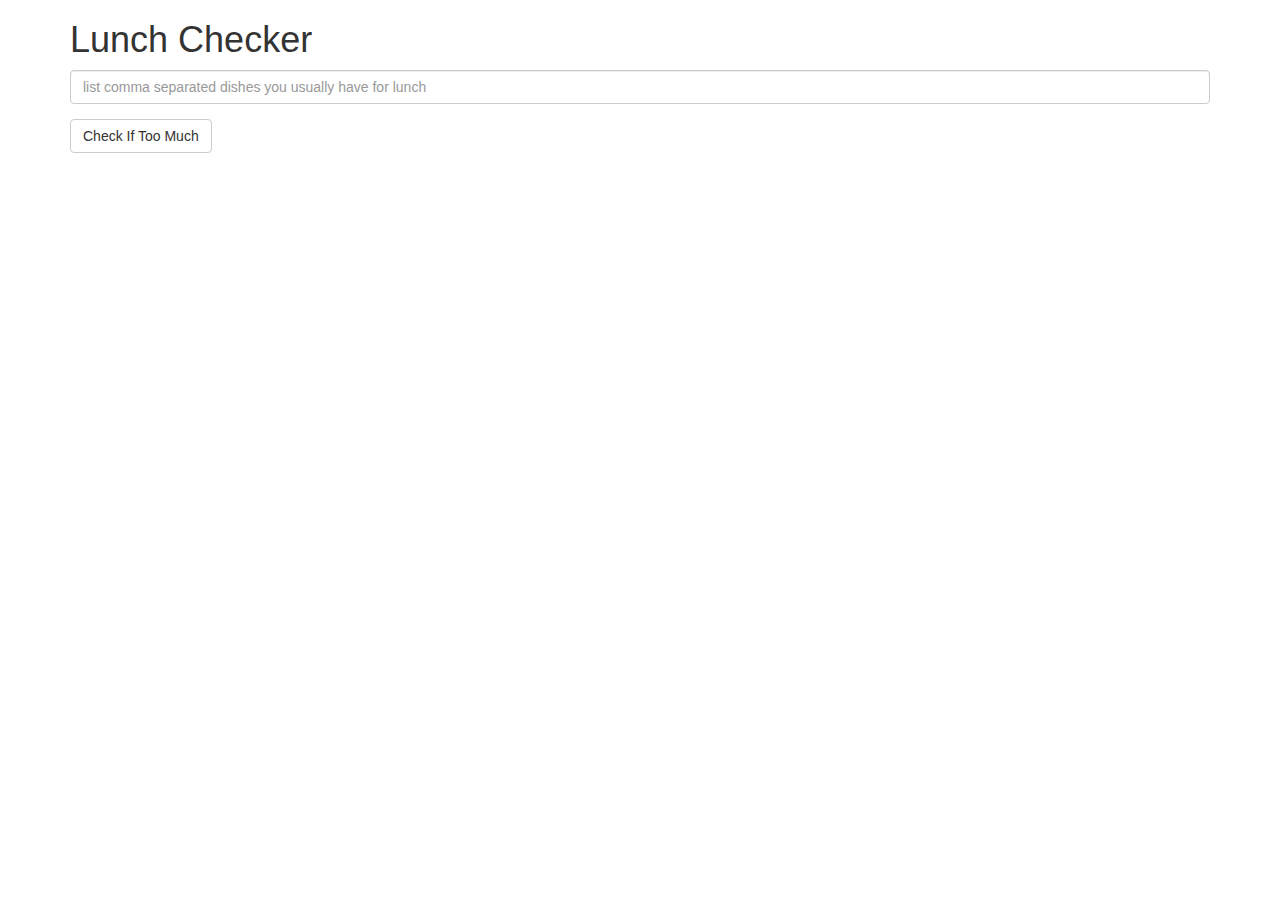
<file: semana07/index.html>
<!doctype html>
<html lang="en" ng-app='LunchCheck'>
  <head>
    <title>Lunch Checker</title>
    <meta name="viewport" content="width=device-width, initial-scale=1">
    <link rel="stylesheet" href="styles/bootstrap.min.css">
    <style>
      .message { font-size: 1.3em; font-weight: bold; }
    </style>
  </head>
<body>
  <div class="container" ng-controller='LunchCheckCtrlr'>
    <h1>Lunch Checker</h1>
    <div class="form-group">
      <input
        id="lunch-menu"
        ng-model="lunch"
        class="form-control"
        type="text"
        placeholder="list comma separated dishes you usually have for lunch"
      >
    </div>
    <div class="form-group">
      <button 
        class="btn btn-default"
        ng-click='CheckLunch()'
      >
        Check If Too Much
      </button>
    </div>
    <div class="form-group message">
      {{evaluation}}
    </div>

  </div>
  <script src="scripts/angular.min.js"></script>
  <script src="scripts/ng-app.js"></script>
</body>
</html>
</file>
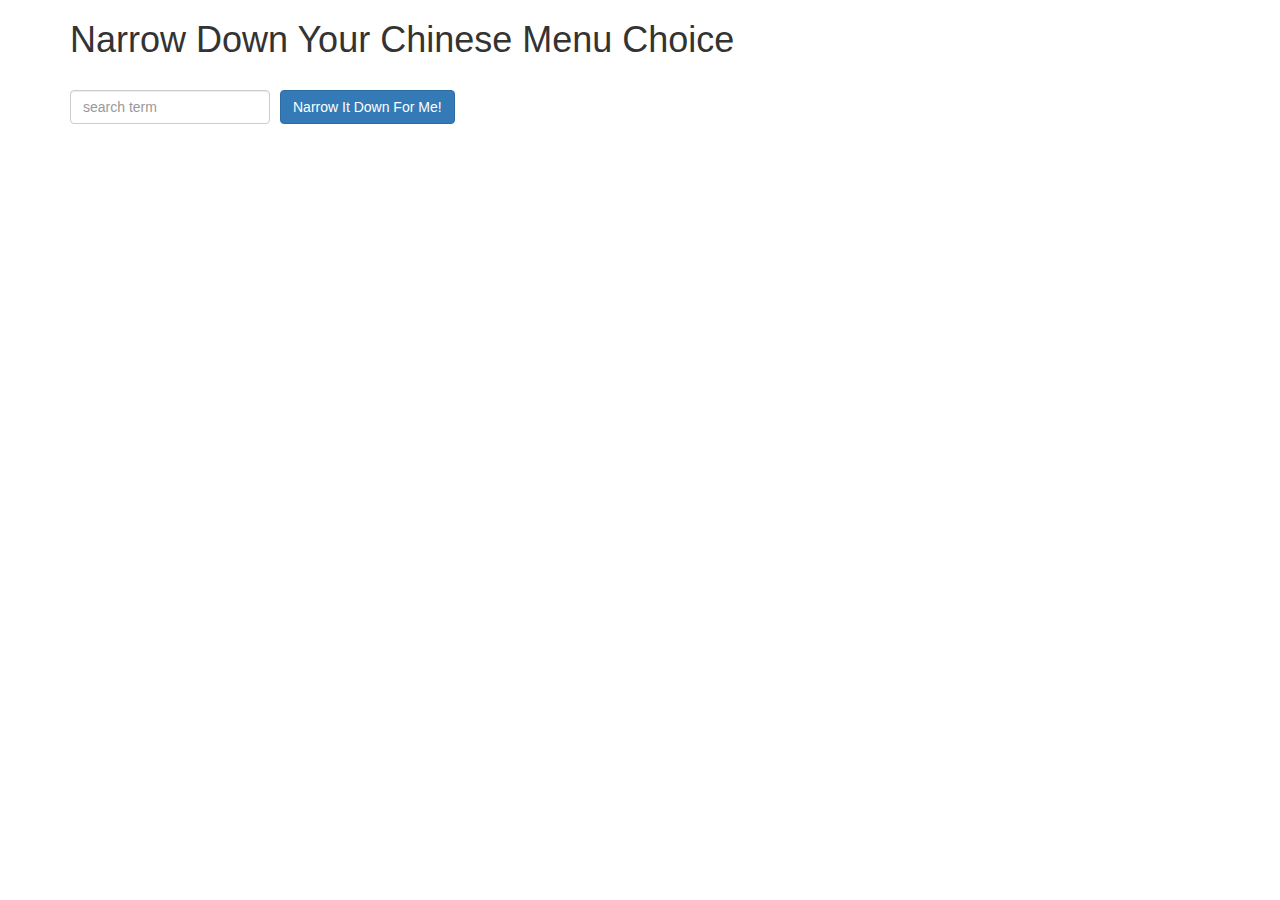
<file: semana09/index.html>
<!doctype html>
<html lang="en">
  <head>
    <title>Narrow Down Your Menu Choice</title>
    <meta name="viewport" content="width=device-width, initial-scale=1">
    <link rel="stylesheet" href="styles/bootstrap.min.css">
    <link rel="stylesheet" href="styles/styles.css">
  </head>
<body ng-app='NarrowItDownApp'>
   <div class="container" ng-controller='NarrowItDownAppController as narrowapp'>
    <h1>Narrow Down Your Chinese Menu Choice</h1>

    <div class="form-group">
      <input ng-model="narrowapp.searchTerm" type="text" placeholder="search term" class="form-control">
    </div>
    <div class="form-group narrow-button">
      <button ng-click="narrowapp.narrow();" class="btn btn-primary">
        Narrow It Down For Me!
      </button>
    </div>

    <div class="clearfix"></div>

    <found-items
      found-items="narrowapp.foundItems"
      on-remove="narrowapp.onRemove"></found-items>
  </div>

  <script src="scripts/angular.min.js"></script>
  <script src="scripts/ng-narrow.js"></script>
</body>
</html>
</file>
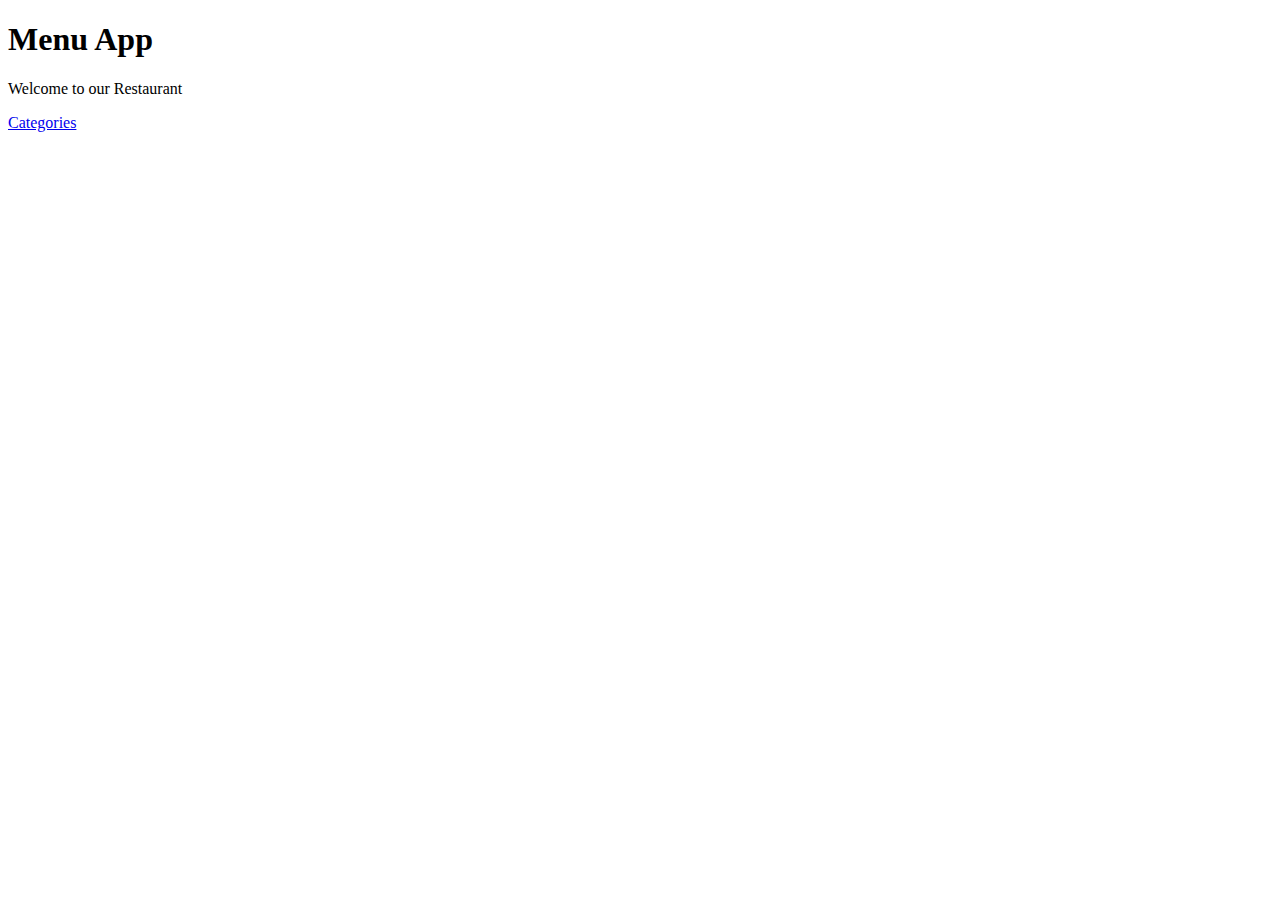
<file: semana10/index.html>
<!DOCTYPE html>
<html ng-app='MenuApp'>
  <head>
    <meta charset="utf-8">
    <title>Menu App</title>
  </head>
  <body>
    <ui-view></ui-view>

    <!-- Libraries -->
<!--
<script src="https://cdnjs.cloudflare.com/ajax/libs/angular.js/1.6.1/angular.min.js"> </script>
<script src="https://cdnjs.cloudflare.com/ajax/libs/angular-ui-router/1.0.3/angular-ui-router.min.js"> </script> 
-->
   <script src="lib/angular.min.js"></script>
   <script src="lib/angular-ui-router.min.js"></script>

    <!-- Modules -->
    <script src="src/menuapp.module.js"></script>
    <script src="src/menudata.module.js"></script>

    <!-- Routes -->
    <script src="src/routes.js"></script>

    <!-- 'Menu' module artifacts -->
    <script src="src/categories.component.js"></script>
    <script src="src/categories.controller.js"></script>
    <script src="src/items.component.js"></script>
    <script src="src/items.controller.js"></script>
    <script src="src/menudata.service.js"></script>

  </body>
</html>
</file>
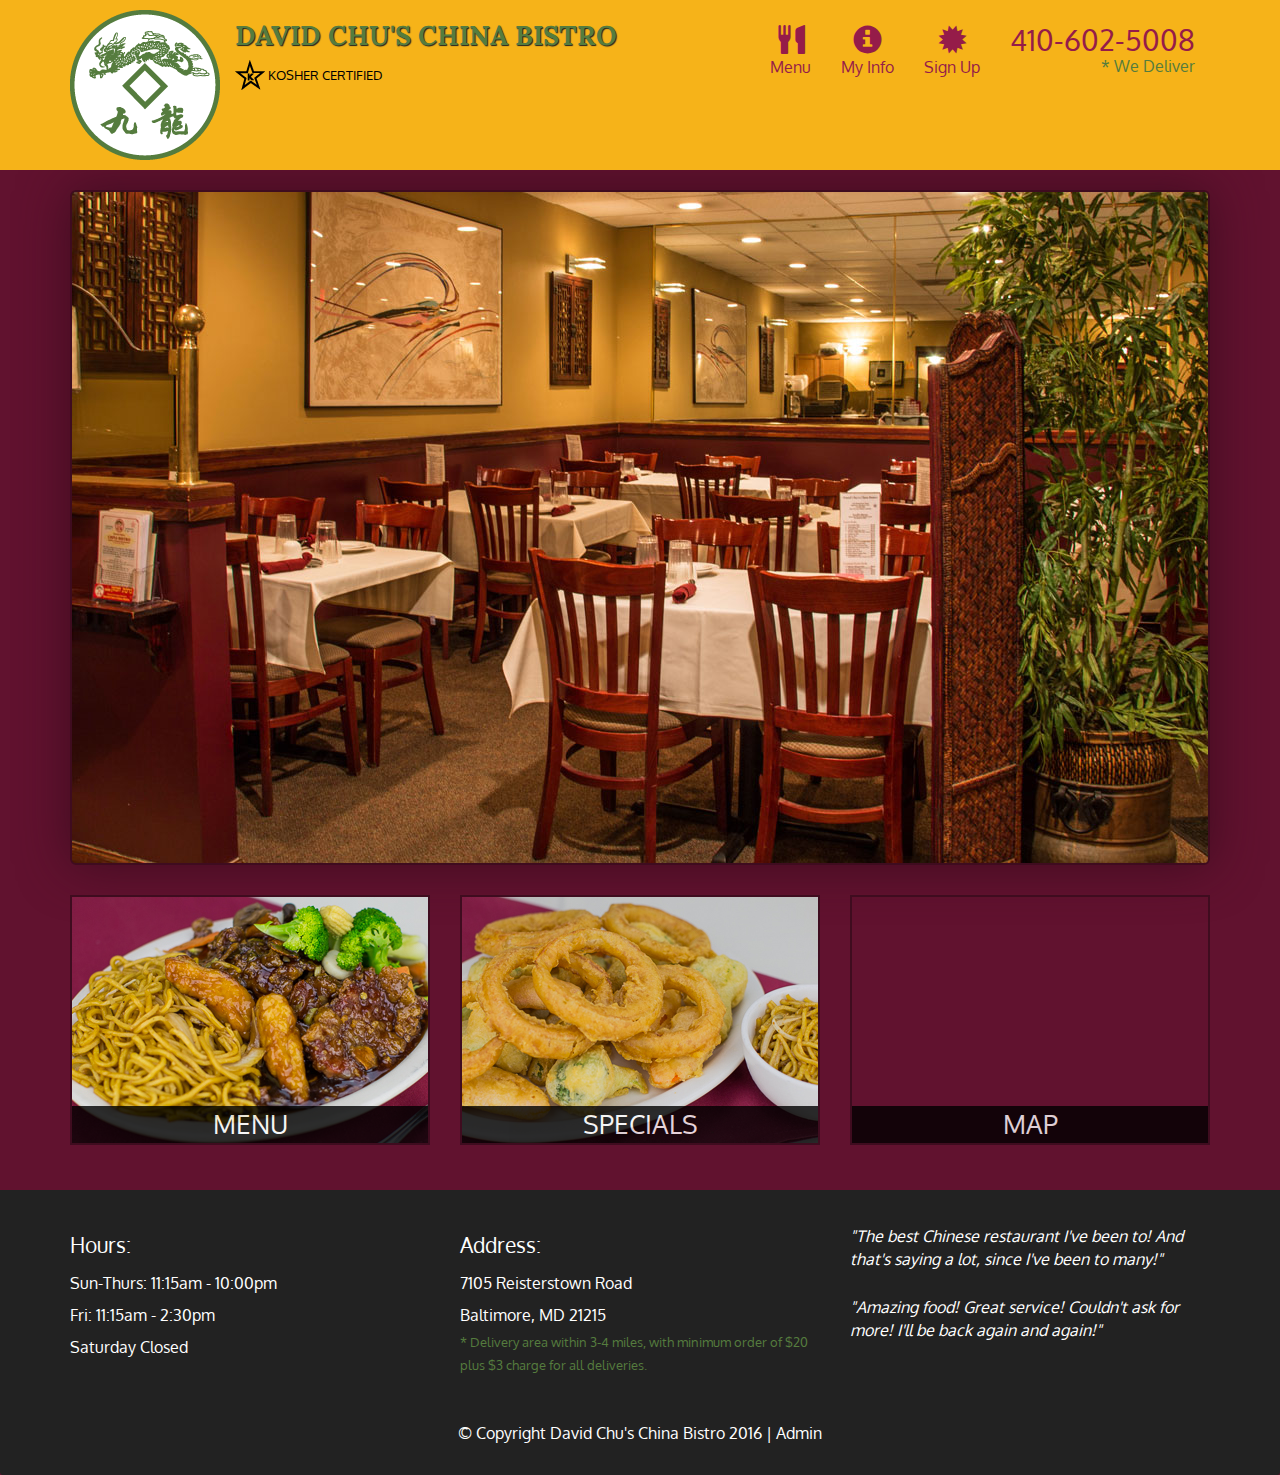
<file: semana11/index.html>
<!DOCTYPE html>
<html lang="en">
  <head>
    <meta charset="utf-8">
    <meta http-equiv="X-UA-Compatible" content="IE=edge">
    <meta name="viewport" content="width=device-width, initial-scale=1">
    <title>David Chu's China Bistro</title>
    <link href='https://fonts.googleapis.com/css?family=Oxygen:400,300,700' rel='stylesheet' type='text/css'>
    <link href='https://fonts.googleapis.com/css?family=Lora' rel='stylesheet' type='text/css'>
    <link rel="stylesheet" href="css/bootstrap.min.css">
    <link rel="stylesheet" href="css/restaurant.css">
    <link rel="stylesheet" href="css/common.css">
  </head>
  <body ng-app="restaurant" ng-strict-di>

    <!-- Fixed position loading indicator -->
    <loading class="loading-indicator"></loading>

    <header>
      <nav id="header-nav" class="navbar navbar-default">
        <div class="container">
          <div class="navbar-header">
            <a href="index.html" class="pull-left visible-md visible-lg">
              <div id="logo-img" alt="Logo image"></div>
            </a>

            <div class="navbar-brand">
              <a href="index.html"><h1>David Chu's China Bistro</h1></a>
              <p>
              <img src="images/star-k-logo.png" alt="Kosher certification">
              <span>Kosher Certified</span>
              </p>
            </div>

            <button id="navbarToggle" type="button" class="navbar-toggle collapsed" data-toggle="collapse" data-target="#collapsable-nav" aria-expanded="false">
              <span class="sr-only">Toggle navigation</span>
              <span class="icon-bar"></span>
              <span class="icon-bar"></span>
              <span class="icon-bar"></span>
            </button>
          </div>

          <div id="collapsable-nav" class="collapse navbar-collapse">
            <ul id="nav-list" class="nav navbar-nav navbar-right">
              <li id="navHomeButton" class="visible-xs">
                <a href="index.html">
                  <span class="glyphicon glyphicon-home"></span> Home</a>
              </li>
              <li id="navMenuButton" ui-sref-active="active">
                <a ui-sref="public.menu">
                  <span class="glyphicon glyphicon-cutlery"></span><br class="hidden-xs"> Menu</a>
              </li>
              <li>
                <a ui-sref="public.myinfo">
                  <span class="glyphicon glyphicon-info-sign"></span><br class="hidden-xs"> My Info</a>
              </li>
              <li>
                <a ui-sref="public.signup">
                  <span class="glyphicon glyphicon-certificate"></span><br class="hidden-xs"> Sign Up</a>
              </li>
              <li id="phone" class="hidden-xs">
                <a href="tel:410-602-5008">
                  <span>410-602-5008</span></a><div>* We Deliver</div>
              </li>
            </ul><!-- #nav-list -->
          </div><!-- .collapse .navbar-collapse -->
        </div><!-- .container -->
      </nav><!-- #header-nav -->
    </header>

    <div id="call-btn" class="visible-xs">
      <a class="btn" href="tel:410-602-5008">
        <span class="glyphicon glyphicon-earphone"></span>
        410-602-5008
      </a>
    </div>
    <div id="xs-deliver" class="text-center visible-xs">* We Deliver</div>

    <ui-view>
      <div class="text-center initial-loading">
        <h2>Loading Site...</h2>
      </div>
    </ui-view>

    <footer class="panel-footer">
      <div class="container">
        <div class="row">
          <section id="hours" class="col-sm-4">
            <span>Hours:</span><br>
            Sun-Thurs: 11:15am - 10:00pm<br>
            Fri: 11:15am - 2:30pm<br>
            Saturday Closed
            <hr class="visible-xs">
          </section>
          <section id="address" class="col-sm-4">
            <span>Address:</span><br>
            7105 Reisterstown Road<br>
            Baltimore, MD 21215
            <p>* Delivery area within 3-4 miles, with minimum order of $20 plus $3 charge for all deliveries.</p>
            <hr class="visible-xs">
          </section>
          <section id="testimonials" class="col-sm-4">
            <p>"The best Chinese restaurant I've been to! And that's saying a lot, since I've been to many!"</p>
            <p>"Amazing food! Great service! Couldn't ask for more! I'll be back again and again!"</p>
          </section>
        </div>
        <div class="text-center">
          &copy; Copyright David Chu's China Bistro 2016 |
          <a ui-sref="admin.auth">Admin</a></div>
      </div>
    </footer>

    <!-- Libs -->
    <script src="lib/jquery-2.1.4.min.js"></script>
    <script src="lib/bootstrap.min.js"></script>
    <script src="lib/angular.min.js"></script>
    <script src="lib/angular-ui-router.min.js"></script>

    <!-- Main Restaurant Module -->
    <script src="src/restaurant.module.js"></script>

    <!-- Common Module -->
    <script src="src/common/common.module.js"></script>
    <script src="src/common/loading/loading.component.js"></script>
    <script src="src/common/loading/loading.interceptor.js"></script>
    <script src="src/common/menu.service.js"></script>
    <script src="src/common/info.service.js"></script>

    <!-- Public Module -->
    <script src="src/public/public.module.js"></script>
    <script src="src/public/public.routes.js"></script>
    <script src="src/public/menu/menu.controller.js"></script>
    <script src="src/public/myinfo/controller.js"></script>
    <script src="src/public/signup/controller.js"></script>
    <script src="src/public/menu-category/menu-category.component.js"></script>
    <script src="src/public/menu-items/menu-items.controller.js"></script>
    <script src="src/public/menu-item/menu-item.component.js"></script>

    <!-- ADMIN SITE -->

    <!--Application files -->

  </body>

</html>
</file>
<file: semana09/styles/styles.css>
h1 {
  margin-bottom: 30px;
}
input[type="text"] {
  width: 200px;
  float: left;
}
.narrow-button {
  float: left;
  margin-left: 10px;
}
.loader {
  display: none;
  margin-left: 5px;
  font-size: 10px;
  float: left;
  border-top: 1.1em solid rgba(147, 147, 147, 0.2);
  border-right: 1.1em solid rgba(147, 147, 147, 0.2);
  border-bottom: 1.1em solid rgba(147, 147, 147, 0.2);
  border-left: 1.1em solid #676767;
  -webkit-transform: translateZ(0);
  -ms-transform: translateZ(0);
  transform: translateZ(0);
  -webkit-animation: load8 1.1s infinite linear;
  animation: load8 1.1s infinite linear;
}
.loader,
.loader:after {
  border-radius: 50%;
  width: 3em;
  height: 3em;
}
@-webkit-keyframes load8 {
  0% {
    -webkit-transform: rotate(0deg);
    transform: rotate(0deg);
  }
  100% {
    -webkit-transform: rotate(360deg);
    transform: rotate(360deg);
  }
}
@keyframes load8 {
  0% {
    -webkit-transform: rotate(0deg);
    transform: rotate(0deg);
  }
  100% {
    -webkit-transform: rotate(360deg);
    transform: rotate(360deg);
  }
}
</file>
<file: semana11/css/restaurant.css>
body {
  font-size: 16px;
  color: #fff;
  background-color: #61122f;
  font-family: 'Oxygen', sans-serif;
}

.initial-loading {
  margin-top: 60px;
}

/** HEADER **/
#header-nav {
  background-color: #f6b319;
  border-radius: 0;
  border: 0;
}

#logo-img {
  background: url('../images/restaurant-logo_large.png') no-repeat;
  width: 150px;
  height: 150px;
  margin: 10px 15px 10px 0;
}

input{
  background-color: #bbbbbb; 
}
button{
  background-color: #bbbbbb; 
}

.navbar-brand {
  padding-top: 25px;
}
.navbar-brand h1 { /* Restaurant name */
  font-family: 'Lora', serif;
  color: #557c3e;
  font-size: 1.5em;
  text-transform: uppercase;
  font-weight: bold;
  text-shadow: 1px 1px 1px #222;
  margin-top: 0;
  margin-bottom: 0;
  line-height: .75;
}
.navbar-brand a:hover, .navbar-brand a:focus {
  text-decoration: none;
}
.navbar-brand p { /* Kosher cert */
  color: #000;
  text-transform: uppercase;
  font-size: .7em;
  margin-top: 15px;
}
.navbar-brand p span { /* Star-K */
  vertical-align: middle;
}

#nav-list {
  margin-top: 10px;
}
#nav-list a {
  color: #951C49;
  text-align: center;
}
#nav-list a:hover {
  background: #E7E7E7;
}
#nav-list a span {
  font-size: 1.8em;
}

#phone {
  margin-top: 5px;
}
#phone a { /* Phone number */
  text-align: right;
  padding-bottom: 0;
}
#phone div { /* We Deliver */
  color: #557c3e;
  text-align: right;
  padding-right: 15px;
}

.navbar-header button.navbar-toggle, .navbar-header .icon-bar {
  border: 1px solid #61122f;
}
.navbar-header button.navbar-toggle {
  clear: both;
  margin-top: -30px;
}
/* END HEADER */

/* FOOTER */
.panel-footer {
  margin-top: 30px;
  padding-top: 35px;
  padding-bottom: 30px;
  background-color: #222;
  border-top: 0;
}
.panel-footer div.row {
  margin-bottom: 35px;
}
#hours, #address {
  line-height: 2;
}
#hours > span, #address > span {
  font-size: 1.3em;
}
#address p {
  color: #557c3e;
  font-size: .8em;
  line-height: 1.8;
}
#testimonials {
  font-style: italic;
}
#testimonials p:nth-child(2) {
  margin-top: 25px;
}
a[ui-sref="admin.auth"] {
  color: #fff;
}
/* END FOOTER */

/********** Medium devices only **********/
@media (min-width: 992px) and (max-width: 1199px) {
  /* Header */
  #logo-img {
    background: url('../images/restaurant-logo_medium.png') no-repeat;
    width: 100px;
    height: 100px;
    margin: 5px 5px 5px 0;
  }
  /* End Header */
}


/********** Extra small devices only **********/
@media (max-width: 767px) {
  /* Header */
  .navbar-brand {
    padding-top: 10px;
    height: 80px;
  }
  .navbar-brand h1 { /* Restaurant name */
    padding-top: 10px;
    font-size: 5vw; /* 1vw = 1% of viewport width */
  }
  .navbar-brand p { /* Kosher cert */
    font-size: .6em;
    margin-top: 12px;
  }
  .navbar-brand p img { /* Star-K */
    height: 20px;
  }

  #collapsable-nav a { /* Collapsed nav menu text */
    font-size: 1.2em;
  }
  #collapsable-nav a span { /* Collapsed nav menu glyph */
    font-size: 1em;
    margin-right: 5px;
  }

  #call-btn > a {
    font-size: 1.5em;
    display: block;
    margin: 0 20px;
    padding: 10px;
    border: 2px solid #fff;
    background-color: #f6b319;
    color: #951c49;
  }
  #xs-deliver {
    margin-top: 5px;
    font-size: .7em;
    letter-spacing: .1em;
    text-transform: uppercase;
  }
  /* End Header */

  /* Footer */
  .panel-footer section {
    margin-bottom: 30px;
    text-align: center;
  }
  .panel-footer section:nth-child(3) {
    margin-bottom: 0; /* margin already exists on the whole row */
  }
  .panel-footer section hr {
    width: 50%;
  }
  /* End Footer */
}


/********** Super extra small devices Only :-) (e.g., iPhone 4) **********/
@media (max-width: 479px) {
  /* Header */
  .navbar-brand h1 { /* Restaurant name */
    padding-top: 5px;
    font-size: 6vw;
  }
  /* End Header */
}
</file>
<file: semana11/css/common.css>
.loading-indicator {
    display: block;
    width: 70px;
    position: fixed;
    left: 0;
    right: 0;
    margin: 0 auto;
    top: 40%;
    z-index: 100;
    background-color: #FFF;
}

.loading-indicator img {
    width: 70px;
    background-color: #FFF;
}

.ui-view-placeholder {
    margin-top: 60px;
}
</file>
